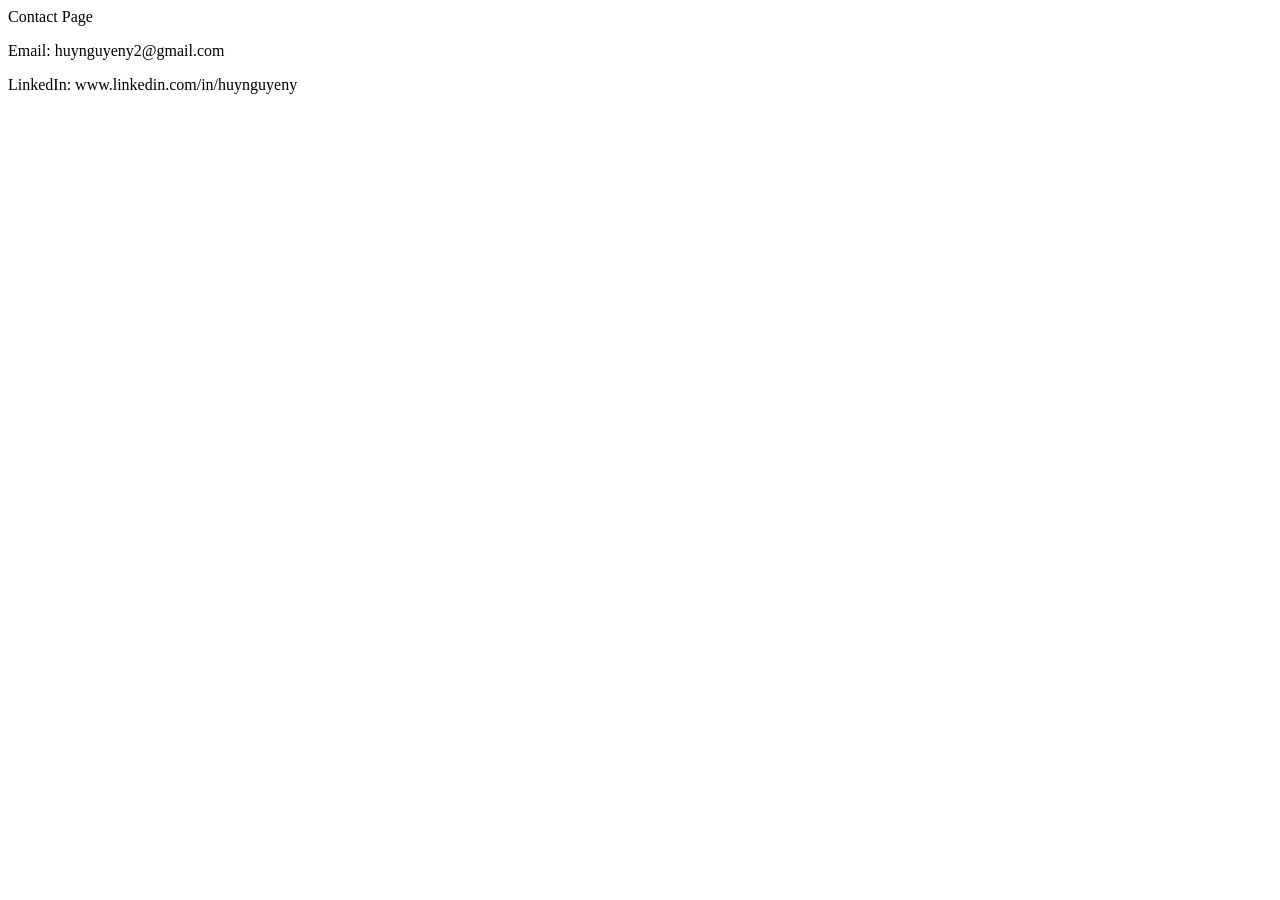
<file: contact.html>
<html lang="en">
<head>
    <meta charset="UTF-8">
    <meta name="viewport" content="width=device-width, initial-scale=1.0">
    <title>Document</title>
</head>
<body>
    <h>Contact Page</h>
    <p>Email: huynguyeny2@gmail.com</p>
    <p>LinkedIn: www.linkedin.com/in/huynguyeny</p>
</body>
</html>
</file>
